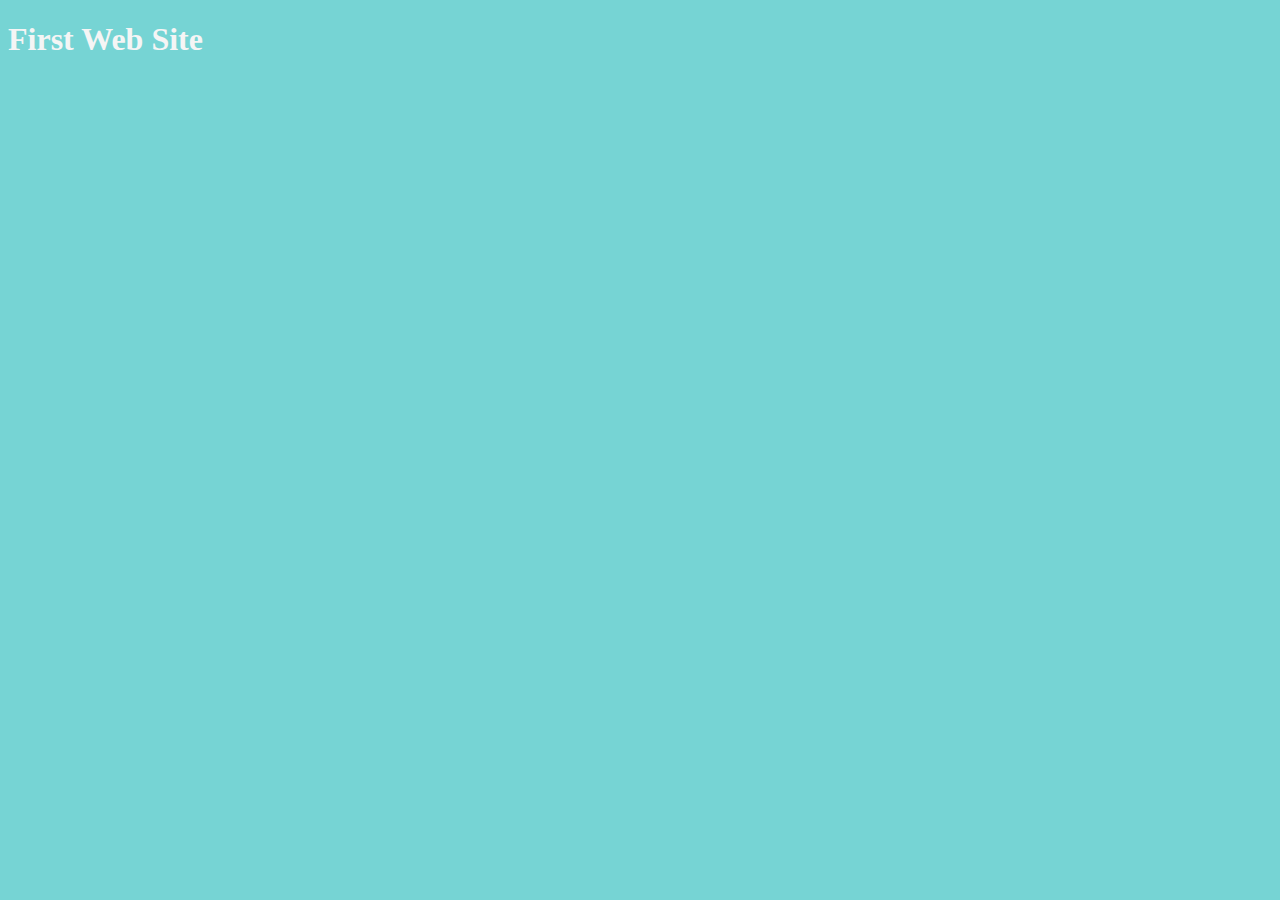
<file: day1/index.html>
<!DOCTYPE html>
<html lang="en">
<head>
  <title>First web site</title>
    <link rel="stylesheet" href="styles.css">
</head>
<body>
  <h1>First Web Site</h1>
  <script src="script.js"></script>
</body>
</html>
</file>
<file: day1/styles.css>
body {
  background-color: rgb(118, 212, 212);
  color: whitesmoke;
}
</file>
